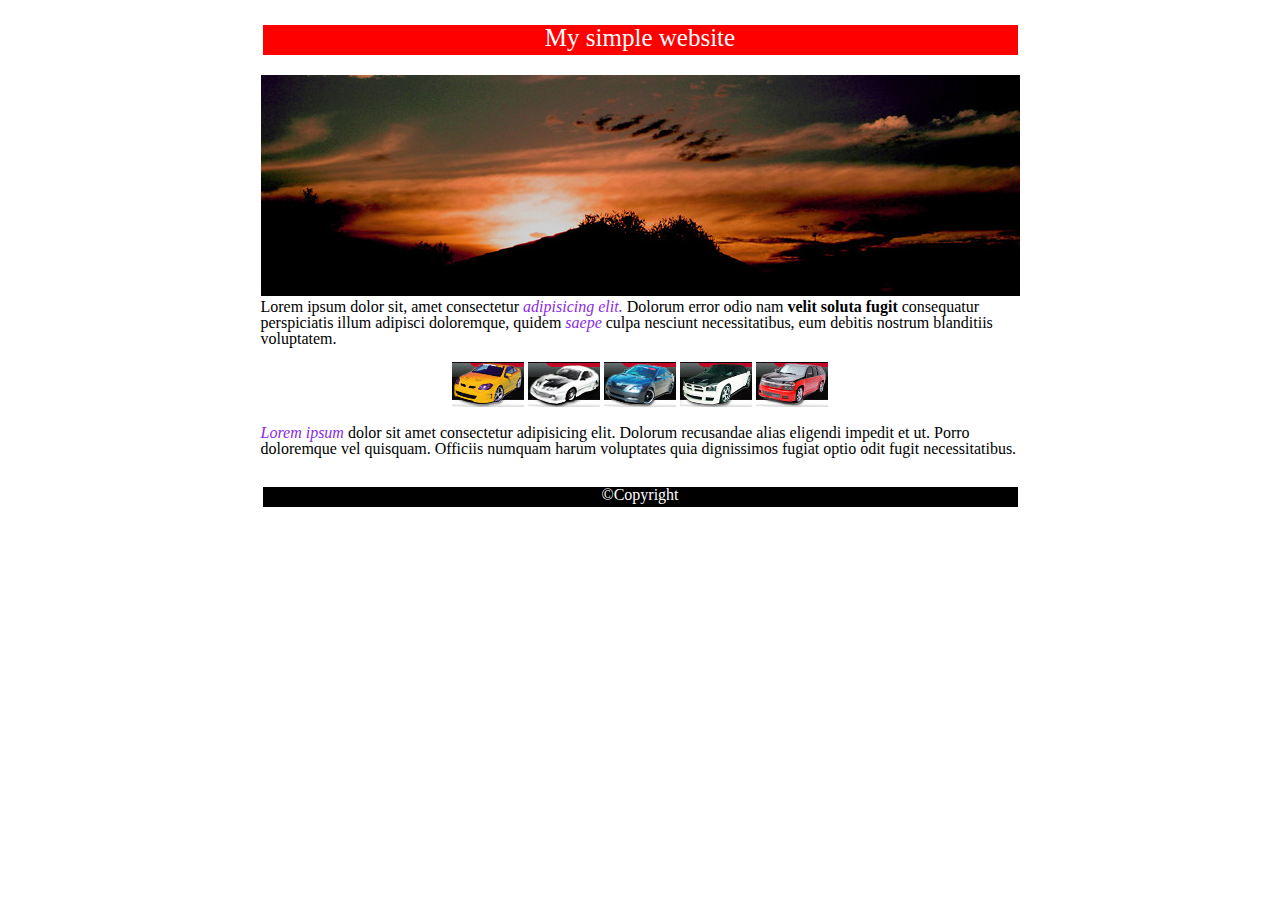
<file: index.html>
<!DOCTYPE html>
<html lang="en">

<head>
    <meta charset="UTF-8">
    <meta name="viewport" content="width=device-width, initial-scale=1.0">
    <title>Simplewebie</title>
    <link rel="stylesheet" href="css/reset.css">
    <link rel="stylesheet" href="css/styles.css">
</head>

<body>
    <header>
        <div class="head">
            <h2>My simple website</h2>
        </div>
    </header>

    <main class="container">
        <div class="block">
            <img src="images/sunset.jpg" class="img1" alt="sunset.jpg">
            <p> Lorem ipsum dolor sit, amet consectetur <em>adipisicing elit.</em> Dolorum error odio nam
                <strong>velit
                    soluta
                    fugit </strong>
                consequatur perspiciatis illum adipisci doloremque, quidem <em class="blue">saepe</em> culpa nesciunt
                necessitatibus, eum
                debitis nostrum blanditiis voluptatem. </p>
            <div class="img2">
                <img src="images/car01.jpg" class="simg" alt="car.jpg">
                <img src="images/car02.jpg" class="simg" alt="car.jpg">
                <img src="images/car03.jpg" class="simg" alt="car.jpg">
                <img src="images/car04.jpg" class="simg" alt="car.jpg">
                <img src="images/car05.jpg" class="simg" alt="car.jpg">
            </div>
            <p><em class="blue">Lorem ipsum</em> dolor sit amet consectetur adipisicing elit. Dolorum recusandae alias
                eligendi
                impedit et ut.
                Porro doloremque vel quisquam. Officiis numquam harum voluptates quia dignissimos fugiat optio odit
                fugit necessitatibus.</p>
        </div>
    </main>

    <footer>
        <div class="foot">
            &copyCopyright
        </div>
    </footer>
</body>

</html>
</file>
<file: css/styles.css>
body {
    align-items: center;
    display: flex;
    justify-content: flex-end;
    flex-direction: column;
}

.head {
    text-align: center;
    flex-grow: inherit;
    height: 30px;
    width: 755px;
    background-color: red;
    color: #ffffff;
    font-size: 25px;
    margin-top: 25px;
}

.title {
    font-stretch: condensed;
    text-align: center;
    margin: 10px;
    padding: center;
}


.container {
    text-align: center;
    padding: 0 600px 0;
    text-align:  left;
    margin-top: 20px;
}


em {
    color: blueviolet;
    font-style: italic;
}

strong {
    font-weight: bold;
}

.img1 {
    align-items: center;
    flex-direction: bottom 50px;
}

.text {
    font-size: 18px;
    
}

.img2 {
    margin: 15px;
    text-align: center;
    flex-direction: column;
    
}

.simg {
    
    border-style: ridge;
}

.cellar {
    font-size: 20px;
}


.foot {
    text-align: center;
    color: white;
    margin-top: 30px;
    background-color: black;
    height: 20px;
    width: 755px;
}
</file>
